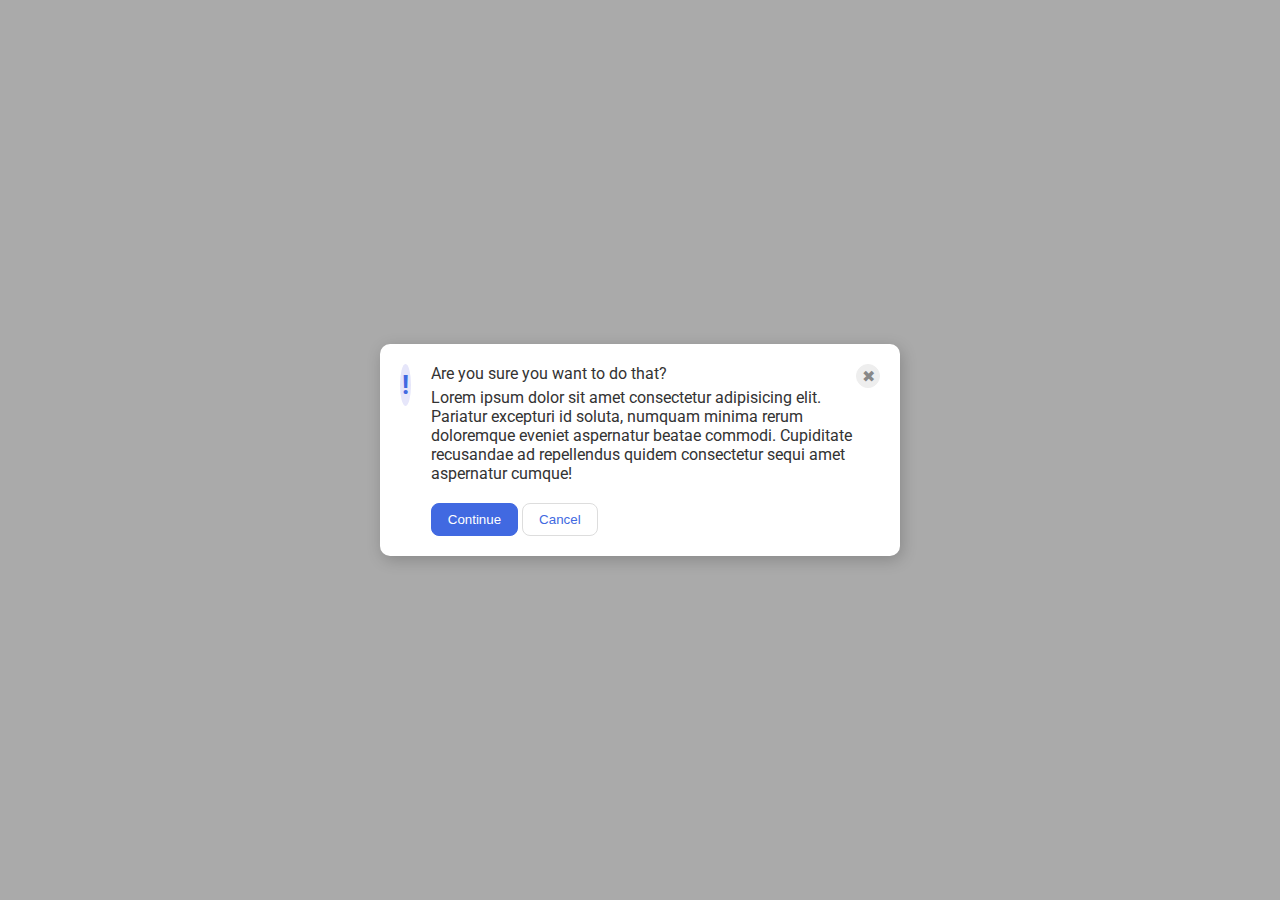
<file: foundations/flex/05-flex-modal/index.html>
<!DOCTYPE html>
<html lang="en">
  <head>
    <meta charset="UTF-8" />
    <meta http-equiv="X-UA-Compatible" content="IE=edge" />
    <meta name="viewport" content="width=device-width, initial-scale=1.0" />
    <link rel="stylesheet" href="style.css" />
    <title>Modal</title>
  </head>
  <body>
    <div class="modal">
      <div class="icon">!</div>
      <div>
        <div class="heade-close-button">
          <div class="header">Are you sure you want to do that?</div>
          <button class="close-button">✖</button>
        </div>
        <div class="text">
          Lorem ipsum dolor sit amet consectetur adipisicing elit. Pariatur excepturi id soluta,
          numquam minima rerum doloremque eveniet aspernatur beatae commodi. Cupiditate recusandae
          ad repellendus quidem consectetur sequi amet aspernatur cumque!
        </div>
        <div class="continue-cancel">
          <button class="continue">Continue</button>
          <button class="cancel">Cancel</button>
        </div>
      </div>
    </div>
  </body>
</html>
</file>
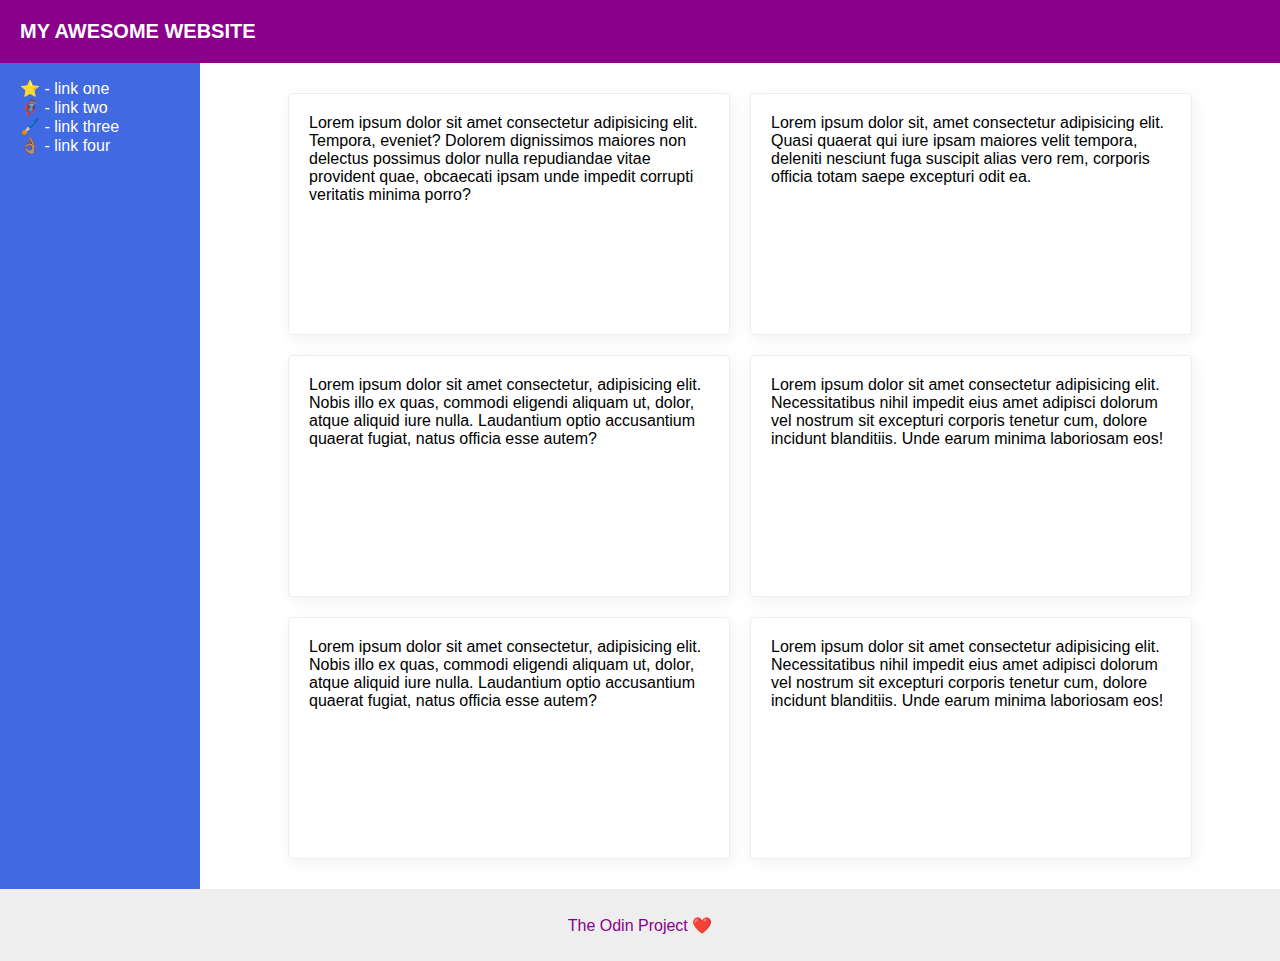
<file: foundations/flex/07-flex-layout-2/index.html>
<!DOCTYPE html>
<html lang="en">
  <head>
    <meta charset="UTF-8" />
    <meta http-equiv="X-UA-Compatible" content="IE=edge" />
    <meta name="viewport" content="width=device-width, initial-scale=1.0" />
    <title>The Holy Grail</title>
    <link rel="stylesheet" href="style.css" />
  </head>
  <body>
    <div class="header">MY AWESOME WEBSITE</div>

    <div class="sidebar-card">
      <div class="sidebar">
        <ul>
          <li><a href="#">⭐ - link one</a></li>
          <li><a href="#">🦸🏽‍♂️ - link two</a></li>
          <li><a href="#">🖌️ - link three</a></li>
          <li><a href="#">👌🏽 - link four</a></li>
        </ul>
      </div>
      <div class="flex-card">
        <div class="card">
          Lorem ipsum dolor sit amet consectetur adipisicing elit. Tempora, eveniet? Dolorem
          dignissimos maiores non delectus possimus dolor nulla repudiandae vitae provident quae,
          obcaecati ipsam unde impedit corrupti veritatis minima porro?
        </div>
        <div class="card">
          Lorem ipsum dolor sit, amet consectetur adipisicing elit. Quasi quaerat qui iure ipsam
          maiores velit tempora, deleniti nesciunt fuga suscipit alias vero rem, corporis officia
          totam saepe excepturi odit ea.
        </div>
        <div class="card">
          Lorem ipsum dolor sit amet consectetur, adipisicing elit. Nobis illo ex quas, commodi
          eligendi aliquam ut, dolor, atque aliquid iure nulla. Laudantium optio accusantium quaerat
          fugiat, natus officia esse autem?
        </div>
        <div class="card">
          Lorem ipsum dolor sit amet consectetur adipisicing elit. Necessitatibus nihil impedit eius
          amet adipisci dolorum vel nostrum sit excepturi corporis tenetur cum, dolore incidunt
          blanditiis. Unde earum minima laboriosam eos!
        </div>
        <div class="card">
          Lorem ipsum dolor sit amet consectetur, adipisicing elit. Nobis illo ex quas, commodi
          eligendi aliquam ut, dolor, atque aliquid iure nulla. Laudantium optio accusantium quaerat
          fugiat, natus officia esse autem?
        </div>
        <div class="card">
          Lorem ipsum dolor sit amet consectetur adipisicing elit. Necessitatibus nihil impedit eius
          amet adipisci dolorum vel nostrum sit excepturi corporis tenetur cum, dolore incidunt
          blanditiis. Unde earum minima laboriosam eos!
        </div>
      </div>
    </div>

    <div class="footer">The Odin Project ❤️</div>
  </body>
</html>
</file>
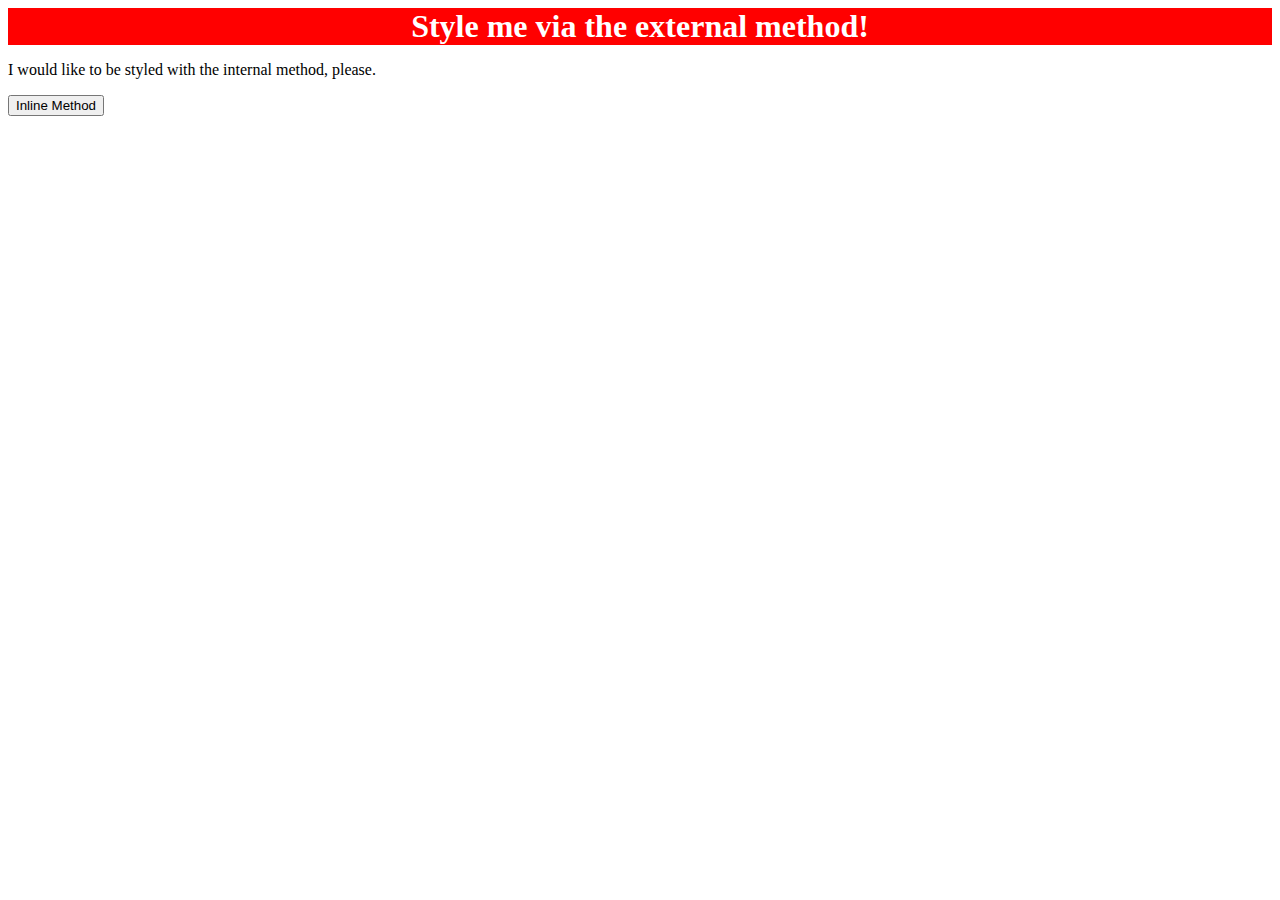
<file: foundations/intro-to-css/01-css-methods/index.html>
<!DOCTYPE html>
<html lang="en">
  <head>
    <meta charset="UTF-8" />
    <meta http-equiv="X-UA-Compatible" content="IE=edge" />
    <meta name="viewport" content="width=device-width, initial-scale=1.0" />
    <link rel="stylesheet" href="css/style.css" />
    <title>Methods for Adding CSS</title>
  </head>
  <body>
    <div>Style me via the external method!</div>
    <p>I would like to be styled with the internal method, please.</p>
    <button>Inline Method</button>
  </body>
</html>
</file>
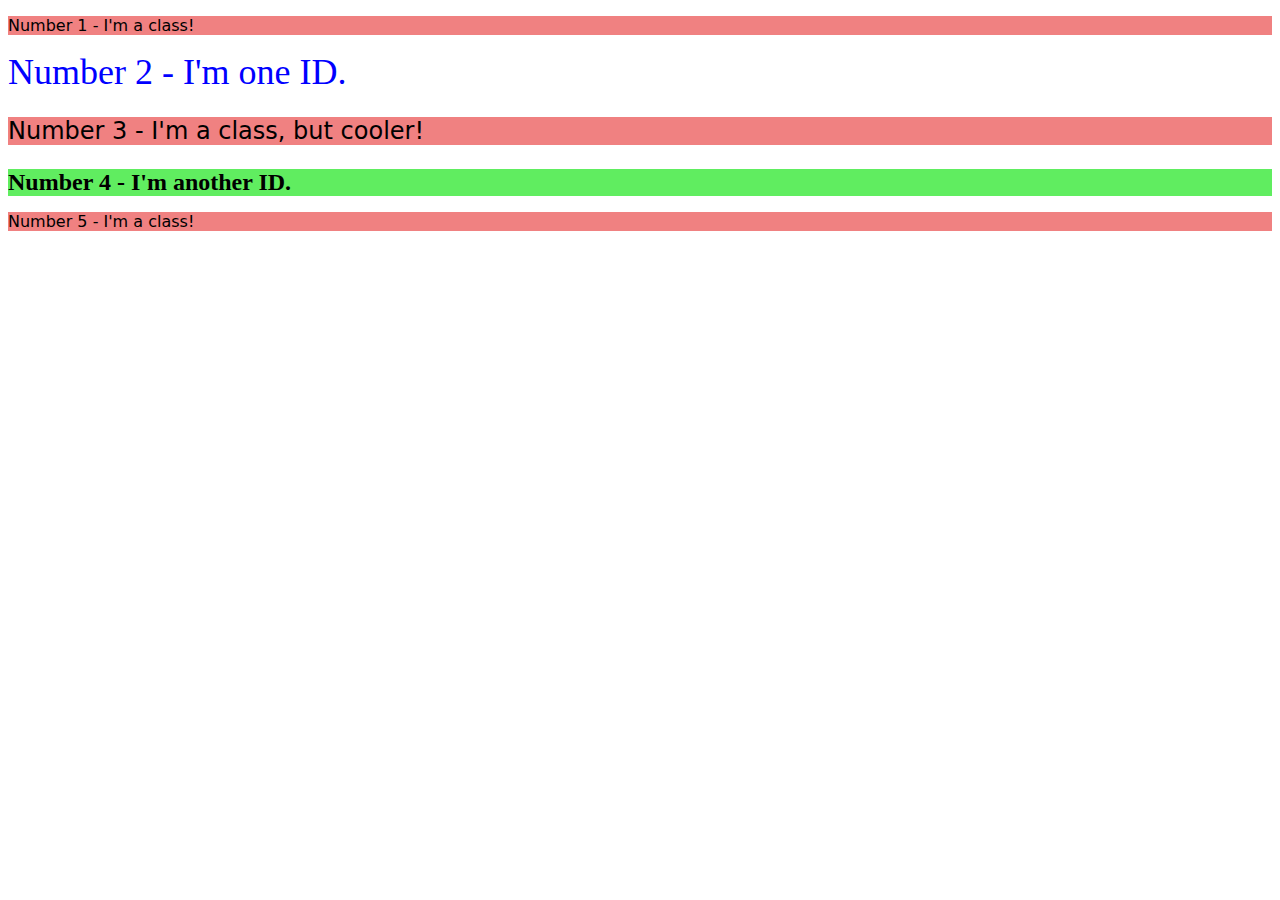
<file: foundations/intro-to-css/02-class-id-selectors/index.html>
<!DOCTYPE html>
<html lang="en">
  <head>
    <meta charset="UTF-8" />
    <meta http-equiv="X-UA-Compatible" content="IE=edge" />
    <meta name="viewport" content="width=device-width, initial-scale=1.0" />
    <title>Class and ID Selectors</title>
    <link rel="stylesheet" href="style.css" />
  </head>
  <body>
    <p class="odd">Number 1 - I'm a class!</p>
    <div id="one">Number 2 - I'm one ID.</div>
    <p class="text-large odd">Number 3 - I'm a class, but cooler!</p>
    <div id="another" class="text-large">Number 4 - I'm another ID.</div>
    <p class="odd">Number 5 - I'm a class!</p>
  </body>
</html>
</file>
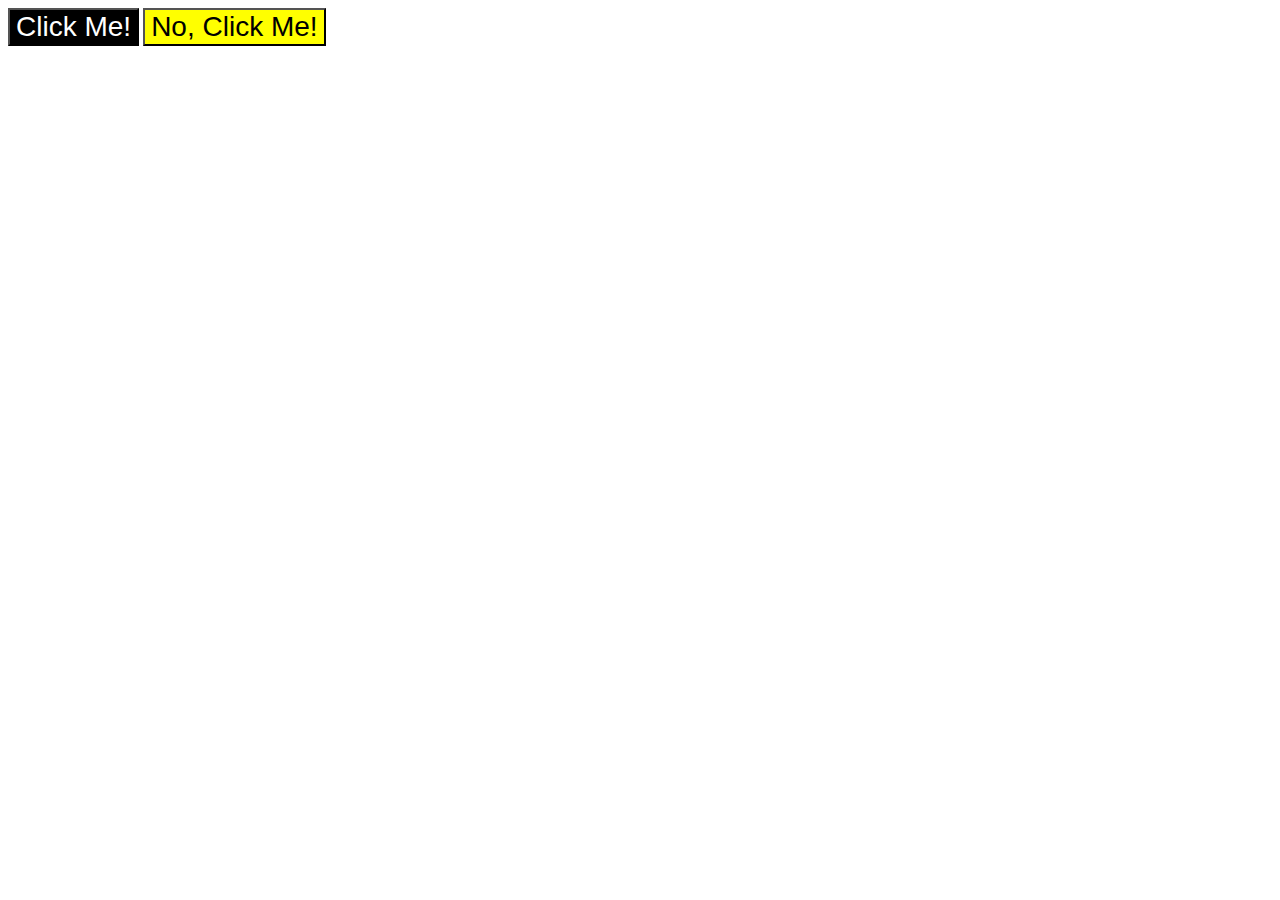
<file: foundations/intro-to-css/03-grouping-selectors/index.html>
<!DOCTYPE html>
<html lang="en">
  <head>
    <meta charset="UTF-8" />
    <meta http-equiv="X-UA-Compatible" content="IE=edge" />
    <meta name="viewport" content="width=device-width, initial-scale=1.0" />
    <title>Grouping Selectors</title>
    <link rel="stylesheet" href="style.css" />
  </head>
  <body>
    <button class="btn-dark">Click Me!</button>
    <button class="btn-yellow">No, Click Me!</button>
  </body>
</html>
</file>
<file: foundations/flex/05-flex-modal/style.css>
@import url('https://fonts.googleapis.com/css2?family=Roboto:wght@400;700&display=swap');

html,
body {
  height: 100%;
}

body {
  font-family: Roboto, sans-serif;
  margin: 0;
  background: #aaa;
  color: #333;
  /* I'll give you this one for free lol */
  display: flex;
  align-items: center;
  justify-content: center;
}

.modal {
  background: white;
  width: 480px;
  border-radius: 10px;
  box-shadow: 2px 4px 16px rgba(0, 0, 0, 0.2);
}

.icon {
  color: royalblue;
  font-size: 26px;
  font-weight: 700;
  background: lavender;
  width: 42px;
  height: 42px;
  border-radius: 50%;
  display: flex;
  align-items: center;
  justify-content: center;
  /* flex-shrink: 0; */
}

.close-button {
  background: #eee;
  border-radius: 50%;
  color: #888;
  font-weight: 400;
  font-size: 16px;
  height: 24px;
  width: 24px;
  display: flex;
  align-items: center;
  justify-content: center;
  border: 1px solid #eee;
  padding: 0;
}

button {
  cursor: pointer;
  padding: 8px 16px;
  border-radius: 8px;
}

button.continue {
  background: royalblue;
  border: 1px solid royalblue;
  color: white;
}

button.cancel {
  background: white;
  border: 1px solid #ddd;
  color: royalblue;
}

.modal {
  display: flex;
  padding: 20px;
  gap: 20px;
  align-items: flex-start;
}

.heade-close-button {
  display: flex;
  justify-content: space-between;
}

.continue-cancel {
  margin-top: 20px;
}
</file>
<file: foundations/flex/07-flex-layout-2/style.css>
body {
  font-family: -apple-system, BlinkMacSystemFont, 'Segoe UI', Roboto, Oxygen, Ubuntu, Cantarell,
    'Open Sans', 'Helvetica Neue', sans-serif;
  margin: 0;
  min-height: 100vh;
  display: flex;
  flex-direction: column;
}

.header {
  background: darkmagenta;
  color: white;
  padding: 20px;
  font-weight: 800;
  font-size: 20px;
}

.footer {
  height: 72px;
  background: #eee;
  color: darkmagenta;
}

.sidebar {
  width: 200px;
  flex-shrink: 0; /* 縮まないようにする */
  background: royalblue;
  box-sizing: border-box;
}

.card {
  border: 1px solid #eee;
  box-shadow: 2px 4px 16px rgba(0, 0, 0, 0.06);
  border-radius: 4px;
  width: 400px;
  padding: 20px;
  height: 200px;
}

.sidebar-card {
  display: flex;
  flex: 1;
}

.flex-card {
  display: flex;
  flex-wrap: wrap;
  padding: 30px;
  flex: auto;
  gap: 20px;
  justify-content: center;
}

a {
  color: white;
  text-decoration: none;
}

ul {
  padding-left: 20px;
  list-style: none;
}

.footer {
  display: flex;
  margin-top: auto;
  justify-content: center;
  align-items: center;
}
</file>
<file: foundations/intro-to-css/01-css-methods/css/style.css>
div {
  background-color: red;
  color: white;
  font-size: 32px;
  text-align: center;
  font-weight: bold;
}
</file>
<file: foundations/intro-to-css/02-class-id-selectors/style.css>
/* Add CSS Styling */

.odd {
  background-color: rgb(240, 129, 129);
  font-family: Verdana, 'DejaVu Sans', sans-serif;
}

#one {
  color: blue;
  font-size: 36px;
}

#another {
  background-color: rgb(96, 237, 96);
  font-weight: bold;
}

.text-large {
  font-size: 24px;
}
</file>
<file: foundations/intro-to-css/03-grouping-selectors/style.css>
/* Add CSS Styling */
.btn-dark,
.btn-yellow {
  font-size: 28px;
  font-family: Helvetica, 'Times New Roman', sans-serif;
}

.btn-dark {
  background-color: black;
  color: white;
}

.btn-yellow {
  background-color: yellow;
}
</file>
